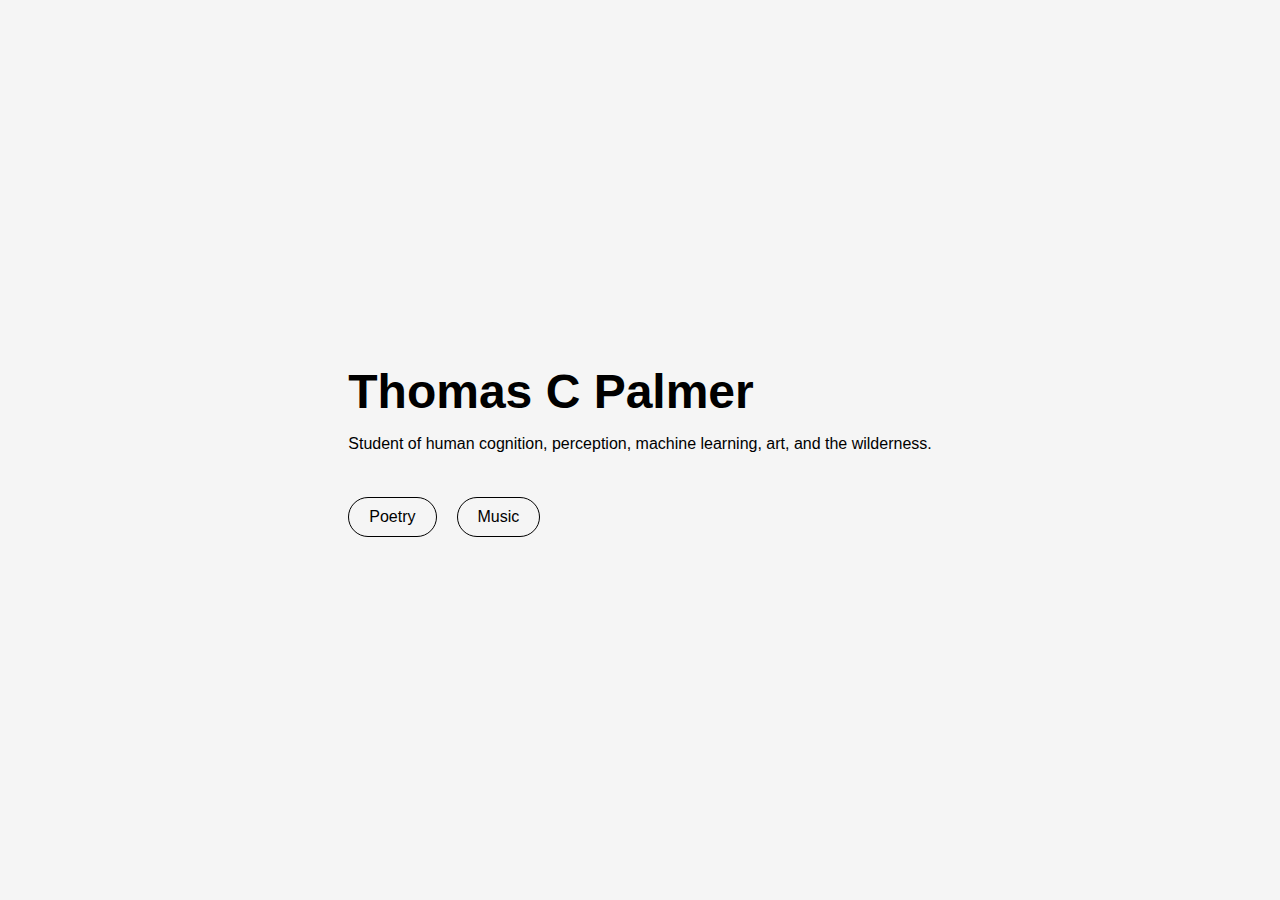
<file: indexv1.html>
<!DOCTYPE html>
<html lang="en">
<head>
    <meta charset="UTF-8">
    <meta name="viewport" content="width=device-width, initial-scale=1.0">
    <meta name="description" content="Personal website landing page">
    <title>Thomas C Palmer</title>
    <style>
        /* Basic reset and styling */
        * {
            margin: 0;
            padding: 0;
            box-sizing: border-box;
        }

        body {
            font-family: 'Arial', sans-serif;
            background-color: #f5f5f5; /* Light gray background */
            color: #000; /* Black text */
            margin: 0;
            padding: 0;
            display: flex;
            justify-content: center; /* Centers container horizontally */
            align-items: center; /* Centers container vertically */
            height: 100vh; /* Full viewport height */
            position: relative; /* Allow absolute positioning for image */
        }

        .container {
            max-width: 800px;
            padding: 20px;
            text-align: left; /* Left-aligned content */
        }

        /* Title styling */
        h1 {
            font-size: 3em;
            font-weight: 600;
            margin-bottom: 10px;
            line-height: 1.2;
        }

        h1 span {
            display: inline-block;
        }

        h2 {
            font-size: 1.5em;
            font-weight: 400;
            margin-bottom: 20px;
        }

        p {
            font-size: 1em;
            line-height: 1.6;
            margin-bottom: 40px;
        }

        /* Button styling */
        .buttons {
            display: flex;
            gap: 20px;
            margin-top: 40px;
        }

        .btn {
            padding: 10px 20px;
            border: 1px solid black;
            border-radius: 20px;
            text-decoration: none;
            color: black;
            font-size: 1em;
            font-weight: 300;
            transition: background-color 0.3s ease;
        }

        .btn:hover {
            background-color: black;
            color: white;
        }

    </style>
</head>
<body>

    <div class="container">
        <h1>Thomas C Palmer</h1>
        <p> Student of human cognition, perception, machine learning, art, and the wilderness. </p>

        <!-- Buttons Section -->
        <div class="buttons">
            <a href="poetry.html" class="btn">Poetry</a>
            <a href="music.html" class="btn">Music</a> 
        </div>
    </div>
    
</body>
</html>
</file>
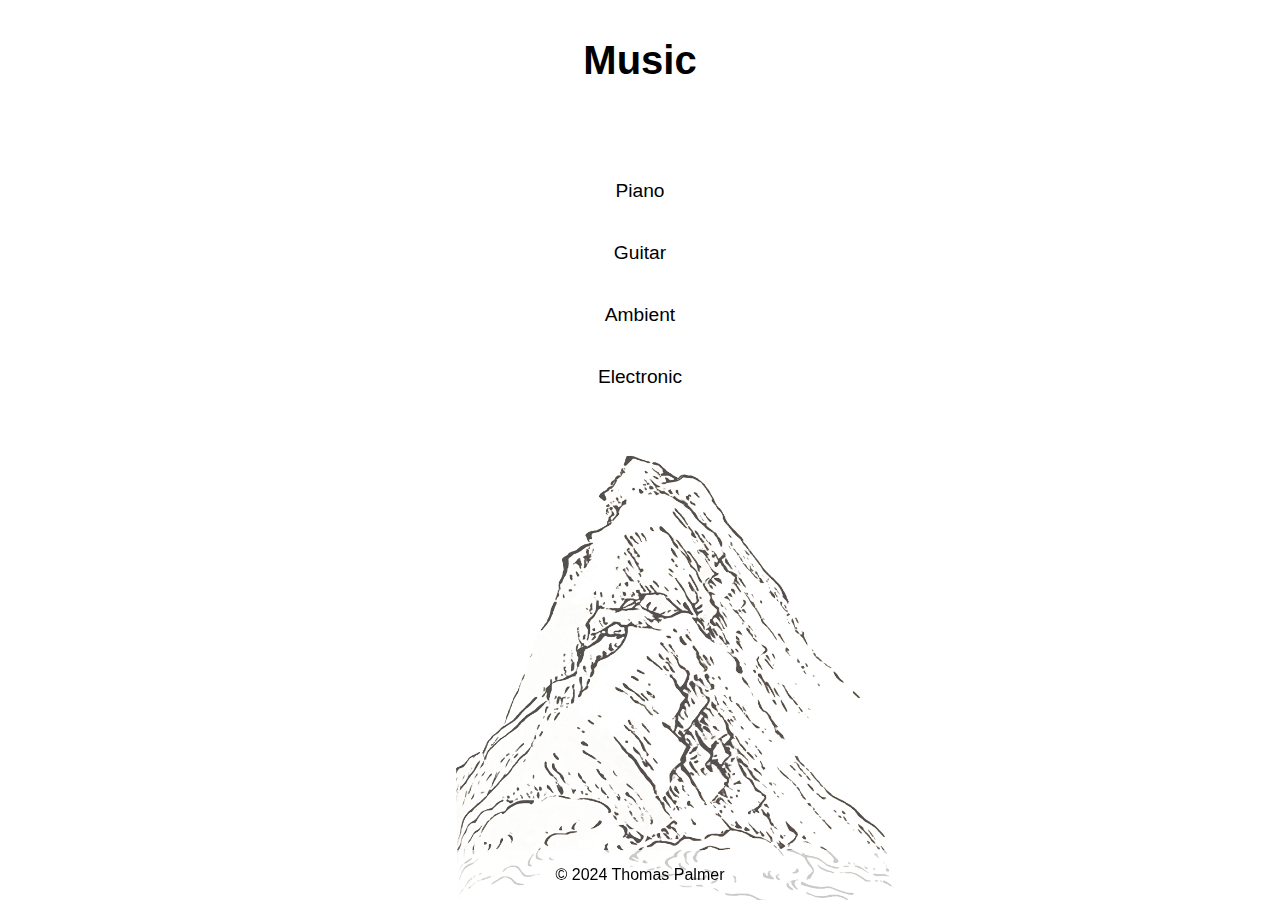
<file: music.html>
<!DOCTYPE html>
<html lang="en">
<head>
    <meta charset="UTF-8">
    <meta name="viewport" content="width=device-width, initial-scale=1.0">
    <meta name="description" content="Music Page">
    <title>Music</title>

    <link rel="preload" href="MountBackground.png" as="image">
    
    <style>
        body {
            font-family: 'Verdana', sans-serif;
            background-color: white;
            color: black;
            position: relative;
            overflow-x: hidden; /* Prevent horizontal scrolling */
            margin: 0; /* Remove default margin */
            padding: 0; /* Remove default padding */
            display: flex;
            flex-direction: column;
            align-items: center; /* Center content horizontally */
        }

        header {
            background-color: white;
            color: black;
            padding: 40px 0;
            text-align: center; /* Center the header */
            margin-bottom: 20px; /* Space between title and buttons */
        }

        h1 {
            font-size: 2.5em;
            margin: 0;
            line-height: 1;
        }

        .container {
            display: flex;
            flex-direction: column;
            align-items: center; /* Center the buttons horizontally */
            padding: 20px 0;
        }

        .music-link {
            text-decoration: none;
            font-size: 1.2em;
            color: black;
            margin: 10px 0;
            padding: 10px 20px;
            border-radius: 5px;
            transition: all 0.3s ease; /* Smooth transition */
            cursor: pointer;
        }

        .music-link:hover {
            font-size: 1.4em;
            transform: scale(1.1); /* Slightly enlarge on hover */
        }

        .hidden-section {
            display: none;
            margin-top: 10px;
        }

        .soundcloud-button {
            margin-top: 10px;
            padding: 10px 20px;
            background-color: #ff5500;
            color: white;
            border: none;
            font-size: 1em;
            text-transform: uppercase;
            cursor: pointer;
            border-radius: 5px;
        }

        .soundcloud-button a {
            color: white;
            text-decoration: none;
        }

        .soundcloud-button:hover {
            background-color: #ff3300;
        }

        /* Background image for the right side */
        .background-image {
            position: fixed;
            bottom: 0;
            right: 0;
            width: 1500px;
            height: auto;
            opacity: 0.8;
            margin-left: -800px;
            margin-bottom: -300px;
        }

        footer {
            position: fixed;
            bottom: 0;
            left: 0;
            width: 100%;
            background-color: rgba(255, 255, 255, 0.7);
            color: black;
            padding: 0;
            text-align: center;
        }
    </style>
</head>
<body>

    <header>
        <h1>Music</h1>
    </header>

    <div class="container">
        <!-- Piano Button -->
        <div class="music-link" onclick="toggleSection('piano-section')">Piano</div>
        <div id="piano-section" class="hidden-section">
            <button class="soundcloud-button">
                <a href="https://soundcloud.com/your-piano-soundcloud" target="_blank">SoundCloud</a>
            </button>
        </div>

        <!-- Guitar Button -->
        <div class="music-link" onclick="toggleSection('guitar-section')">Guitar</div>
        <div id="guitar-section" class="hidden-section">
            <button class="soundcloud-button">
                <a href="https://soundcloud.com/your-guitar-soundcloud" target="_blank">SoundCloud</a>
            </button>
        </div>

        <!-- Ambient Button -->
        <div class="music-link" onclick="toggleSection('ambient-section')">Ambient</div>
        <div id="ambient-section" class="hidden-section">
            <button class="soundcloud-button">
                <a href="https://soundcloud.com/your-ambient-soundcloud" target="_blank">SoundCloud</a>
            </button>
        </div>

        <!-- Electronic Button -->
        <div class="music-link" onclick="toggleSection('electronic-section')">Electronic</div>
        <div id="electronic-section" class="hidden-section">
            <button class="soundcloud-button">
                <a href="https://soundcloud.com/tpem-253275776/tracks" target="_blank">SoundCloud</a>
            </button>
        </div>
    </div>

    <!-- Background Image -->
    <img src="MountBackground.png" alt="Loading..." class="background-image">

    <footer>
        <p>&copy; 2024 Thomas Palmer</p>
    </footer>

    <!-- JavaScript to handle toggle functionality -->
    <script>
        // Function to toggle the visibility of sections
        function toggleSection(sectionId) {
            var section = document.getElementById(sectionId);
            if (section.style.display === "none" || section.style.display === "") {
                section.style.display = "block"; // Show the section
            } else {
                section.style.display = "none"; // Hide the section
            }
        }

        // Ensure sections are hidden when the page loads
        window.onload = function() {
            document.querySelectorAll('.hidden-section').forEach(function(section) {
                section.style.display = 'none';
            });
        };
    </script>

</body>
</html>
</file>
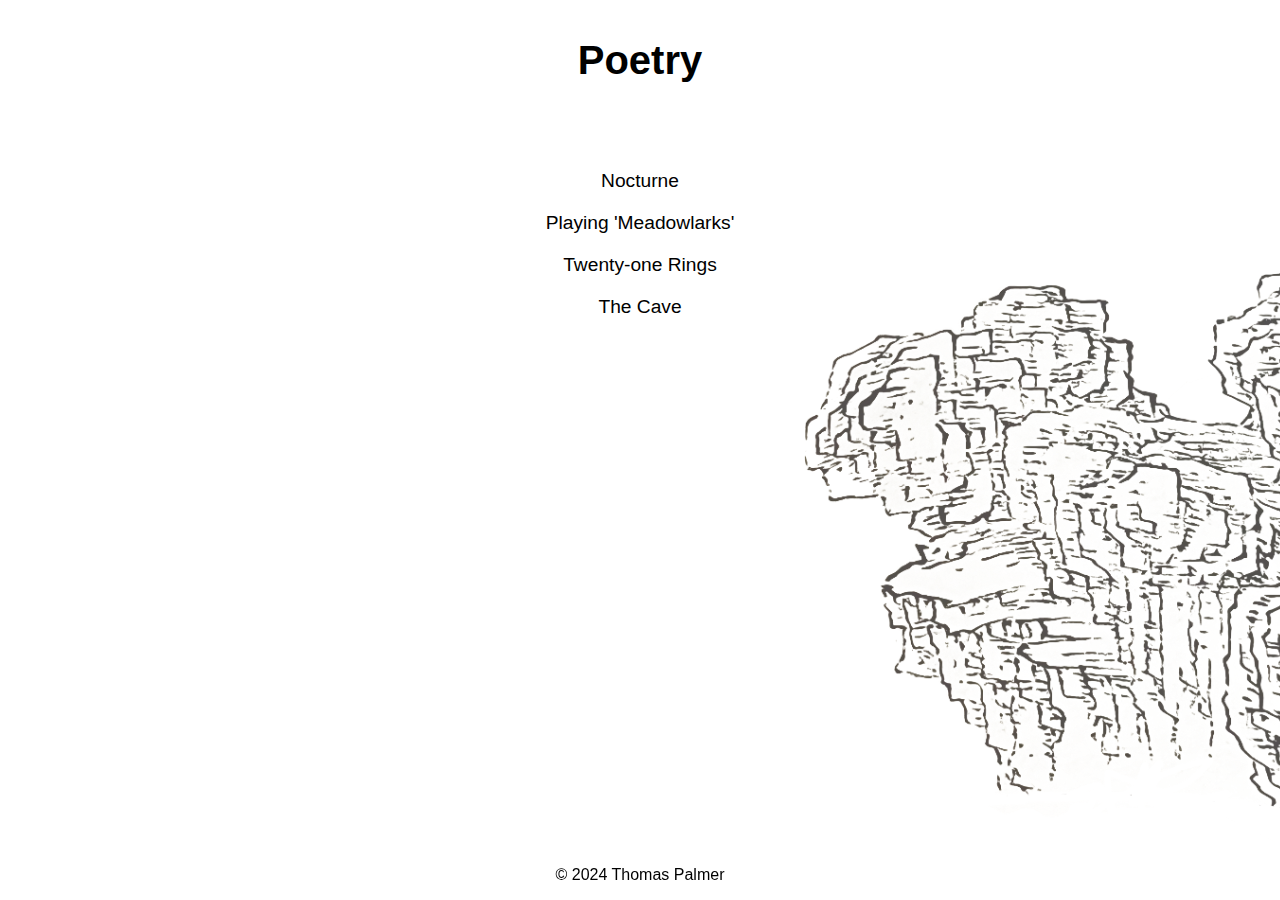
<file: poetry.html>
<!DOCTYPE html>
<html lang="en">
<head>
    <meta charset="UTF-8">
    <meta name="viewport" content="width=device-width, initial-scale=1.0">
    <meta name="description" content="Poetry Page">
    <title>Poetry</title>

    <link rel="preload" href="RockBackground.png" as="image">
    
    <style>
        body {
            font-family: 'Verdana', sans-serif;
            background-color: white;
            color: black;
            position: relative;
            overflow-x: hidden; /* Prevent horizontal scrolling */
            margin: 0; /* Remove default margin */
            padding: 0; /* Remove default padding */
            display: flex;
            flex-direction: column;
            align-items: center; /* Center content horizontally */
        }

        header {
            background-color: white;
            color: black;
            padding: 40px 0;
            text-align: center; /* Center the header */
            margin-bottom: 20px; /* Space between title and poems */
        }

        h1 {
            font-size: 2.5em;
            margin: 0;
            line-height: 1

        }

        .container {
            display: flex;
            flex-direction: column;
            align-items: center; /* Center the buttons horizontally */
            padding: 20px 0;
        }

        .poem-link {
            text-decoration: none;
            font-size: 1.2em;
            color: black;
            margin: 10px 0;
            transition: font-size 0.3s ease;
        }

        .poem-link:hover {
            font-size: 1.4em;
        }

        /* Background image for the right side */
        .background-image {
            position: fixed;
            bottom: 0;
            right: 0;
            width: 1300px; /* Set fixed size */
            height: auto;
            opacity: 0.8; /* Slight transparency */
            margin-right: -450px; /* Shift image beyond the right edge */
            margin-bottom: -100px;
        }

        footer {
            position: fixed; /* Ensures the footer stays at the bottom of the window */
            bottom: 0; /* Align the footer to the bottom */
            left: 0;
            width: 100%; /* Make the footer span the full width of the window */
            background-color: rgba(255, 255, 255, 0.7); /* Translucent background using RGBA */
            color: black; /* Text color */
            padding: 0; /* Remove padding */
            text-align: center; /* Center the text */
        }
    </style>
</head>
<body>

    <header>
        <h1>Poetry</h1>
    </header>

    <div class="container">
        <a href="https://acrobat.adobe.com/link/track?uri=urn:aaid:scds:US:bbcc02cd-2c6a-3551-8dd6-5fbee00085cf" class="poem-link" target="_blank">Nocturne</a>
        <a href="https://acrobat.adobe.com/link/track?uri=urn:aaid:scds:US:6811963d-4816-3af0-bdc1-b8e727d0fc24" class="poem-link" target="_blank">Playing 'Meadowlarks'</a>
        <a href="https://acrobat.adobe.com/link/track?uri=urn:aaid:scds:US:1b627149-b719-3cc5-9181-f9d5e1dd086f" class="poem-link" target="_blank">Twenty-one Rings</a>
        <a href="https://acrobat.adobe.com/link/track?uri=urn:aaid:scds:US:287eea1b-0206-3bc2-abd9-e7ea208848cb" class="poem-link" target="_blank">The Cave</a>
    </div>

    <!-- Background Image -->
    <img src="RockBackground.png" alt="Loading..." class="background-image">

    <footer>
        <p>&copy; 2024 Thomas Palmer</p>
    </footer>

</body>
</html>
</file>
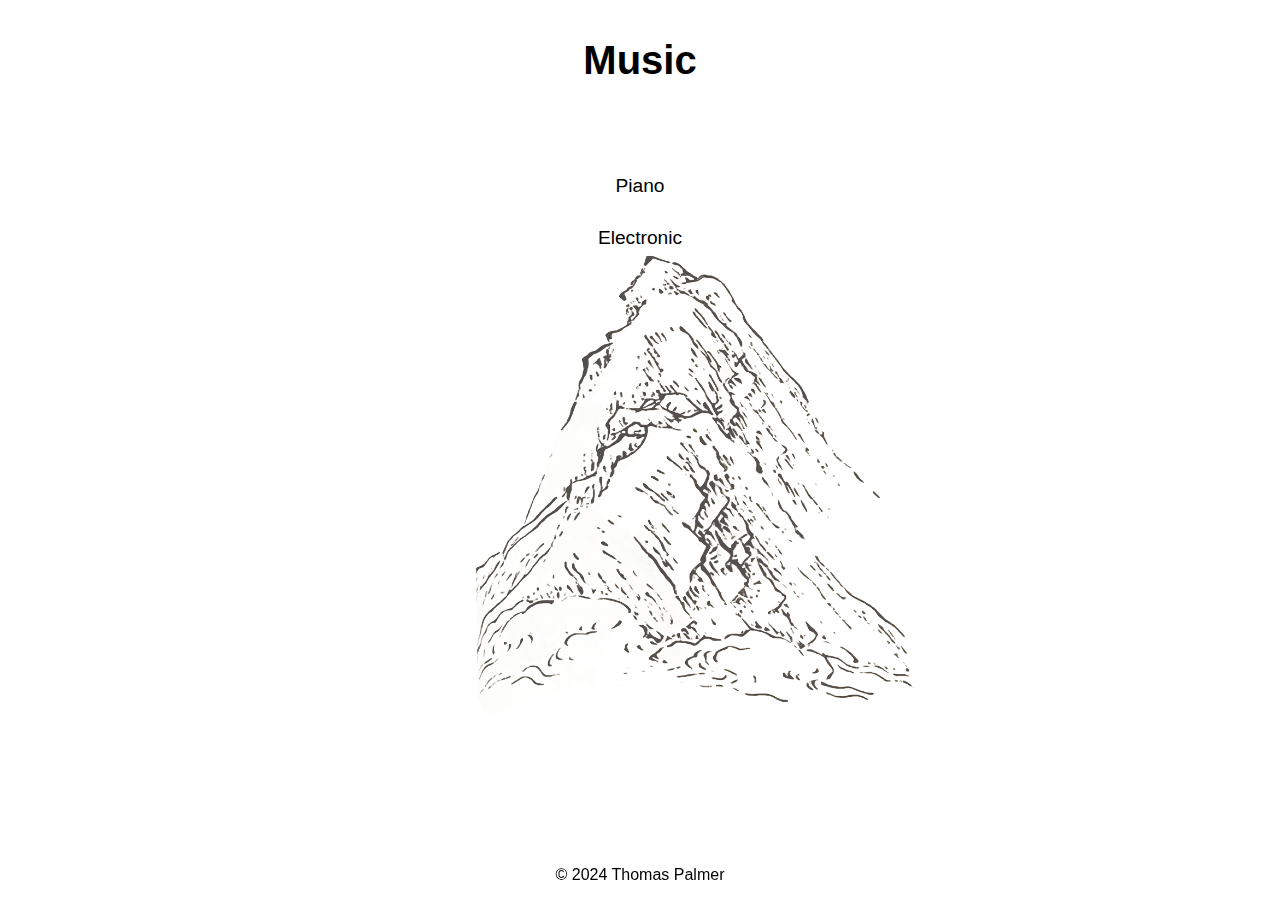
<file: v1music.html>
<!DOCTYPE html>
<html lang="en">
<head>
    <meta charset="UTF-8">
    <meta name="viewport" content="width=device-width, initial-scale=1.0">
    <meta name="description" content="Music Page">
    <title>Music</title>

    <link rel="preload" href="MountBackground.png" as="image">
    
    <style>
        body {
            font-family: 'Verdana', sans-serif;
            background-color: white;
            color: black;
            position: relative;
            overflow-x: hidden; /* Prevent horizontal scrolling */
            margin: 0; /* Remove default margin */
            padding: 0; /* Remove default padding */
            display: flex;
            flex-direction: column;
            align-items: center; /* Center content horizontally */
        }

        header {
            background-color: white;
            color: black;
            padding: 40px 0;
            text-align: center; /* Center the header */
            margin-bottom: 20px; /* Space between title and poems */
        }

        h1 {
            font-size: 2.5em;
            margin: 0;
            line-height: 1;
        }

        .container {
            display: flex;
            flex-direction: column;
            align-items: center; /* Center the buttons horizontally */
            padding: 20px 0;
        }

        .music-link {
            text-decoration: none;
            font-size: 1.2em;
            color: black;
            margin: 10px 0;
            padding: 5px; /* Add padding to make links more clickable */
            transition: font-size 0.3s ease;
        }

        .music-link:hover {
            font-size: 1.4em;
            cursor: pointer; /* Ensures pointer is visible when hovering over the link */
        }

        /* Background image for the left side */
        .background-image {
            position: fixed;
            bottom: 0;
            left: 0; /* Aligns the image to the left */
            width: 1500px; /* Set fixed size */
            height: auto;
            opacity: 0.8; /* Slight transparency */
            margin-left: -200px; /* Shift part of the image off the left edge */
            margin-bottom: -100px;
        }

        footer {
            position: fixed; /* Ensures the footer stays at the bottom of the window */
            bottom: 0; /* Align the footer to the bottom */
            left: 0;
            width: 100%; /* Make the footer span the full width of the window */
            background-color: rgba(255, 255, 255, 0.7); /* Translucent background using RGBA */
            color: black; /* Text color */
            padding: 0; /* Remove padding */
            text-align: center; /* Center the text */
        }
    </style>
</head>
<body>

    <header>
        <h1>Music</h1>
    </header>

    <div class="container">
        <a href="https://soundcloud.com/tpem-253275776/piano" class="music-link" target="_blank">Piano</a>
        <a href="https://soundcloud.com/tpem-253275776/electronic" class="music-link" target="_blank">Electronic</a>
    </div>

    <!-- Background Image -->
    <img src="MountBackground.png" alt="Loading..." class="background-image">

    <footer>
        <p>&copy; 2024 Thomas Palmer</p>
    </footer>

</body>
</html>
</file>
